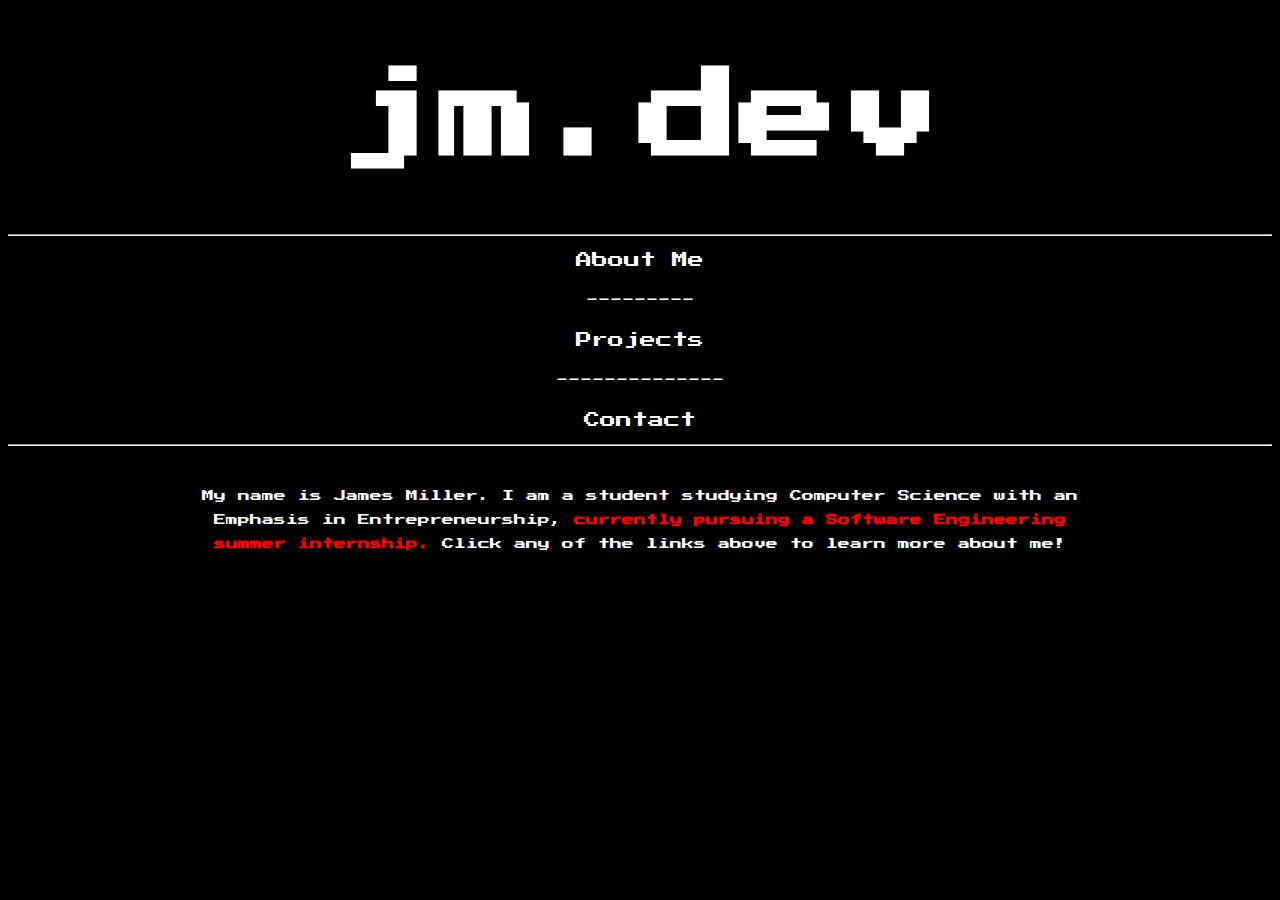
<file: index.html>
<!DOCTYPE html>
<html lang="en" dir="ltr">
  <head>
    <meta charset="utf-8" />
    <title>Home.dev</title>
    <link rel="stylesheet" href="css/styles.css" />
    <link rel="icon" type="image/svg" href="images/jmdev.svg" />
    <link rel="preconnect" href="https://fonts.googleapis.com" />
    <link rel="preconnect" href="https://fonts.gstatic.com" crossorigin />
    <link
      href="https://fonts.googleapis.com/css2?family=Press+Start+2P&family=Teko:wght@300&display=swap"
      rel="stylesheet"
    />
  </head>

  <body>
    <div id="logo">
      <h1>jm.dev</h1>
    </div>
    <hr />
    <a href="about.html">About Me</a>
    <div class="aboutMe">
      <p>---------</p>
    </div>
    <a href="projects.html">Projects</a>
    <div class="aboutMe">
      <p>--------------</p>
    </div>
    <a href="contactme.html">Contact</a>
    <hr />
    <br />
    <div class="aboutMe">
      <p>
        My name is James Miller. I am a student studying Computer Science with
        an Emphasis in Entrepreneurship,<strong>
          currently pursuing a Software Engineering summer internship. </strong
        >Click any of the links above to learn more about me!
      </p>
    </div>
  </body>
</html>
</file>
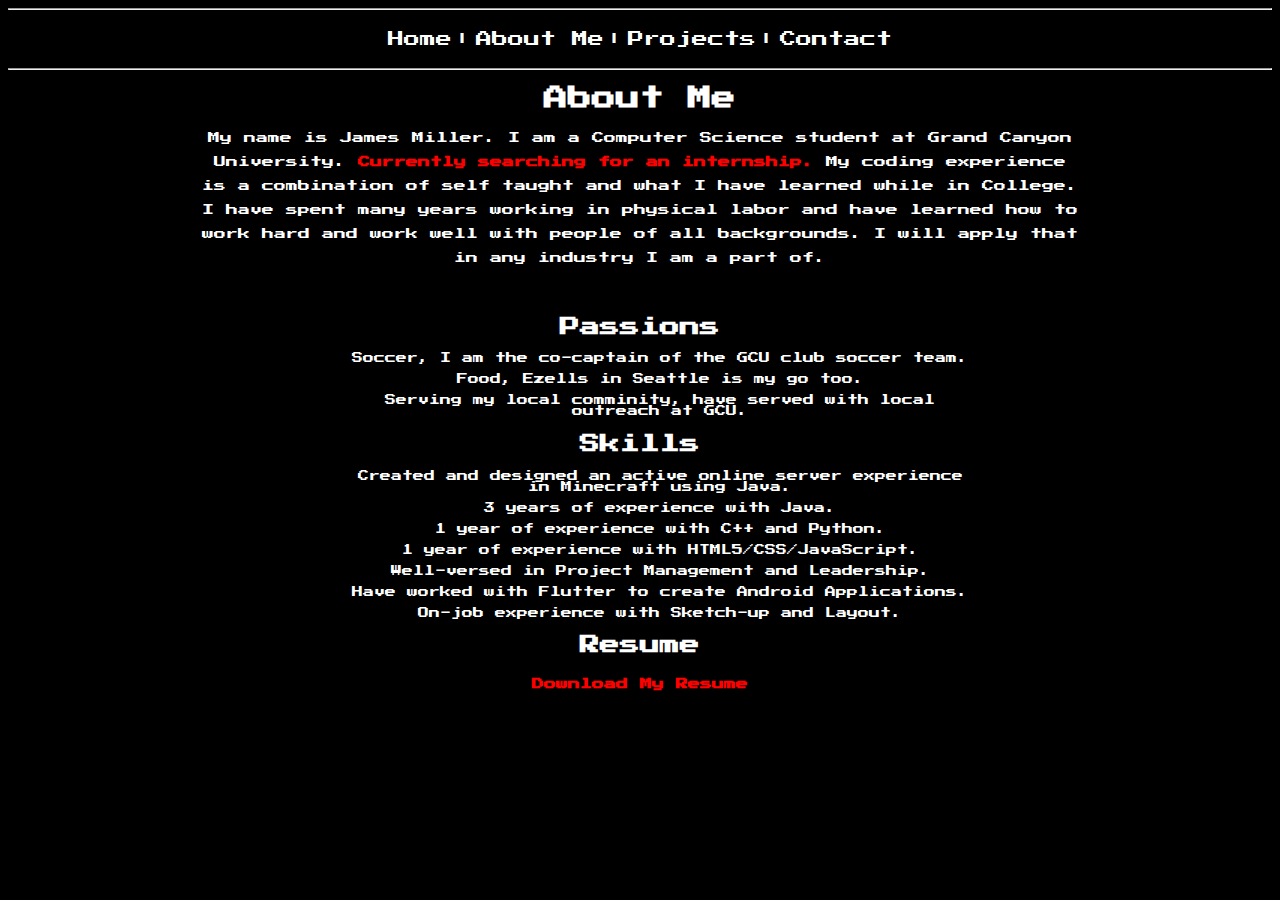
<file: about.html>
<!DOCTYPE html>
<html lang="en" dir="ltr">

<head>
  <meta charset="utf-8" />
  <title>About.dev</title>
  <link rel="stylesheet" href="css/styles.css" />
  <link rel="icon" type="image/svg" href="images/jmdev.svg" />
  <link rel="preconnect" href="https://fonts.googleapis.com" />
  <link rel="preconnect" href="https://fonts.gstatic.com" crossorigin />
  <link href="https://fonts.googleapis.com/css2?family=Press+Start+2P&family=Teko:wght@300&display=swap"
    rel="stylesheet" />
</head>

<body>
  <hr />
  <table class="navBar">
    <tr>
      <td><a href="index.html">Home</a></td>
      <td>
        <p>|</p>
      </td>

      <td></td>
      <td><a href="about.html">About Me</a></td>
      <td>
        <p>|</p>
      </td>

      <td></td>
      <td><a href="projects.html">Projects</a></td>
      <td>
        <p>|</p>
      </td>

      <td></td>
      <td><a href="contactme.html">Contact</a></td>
    </tr>
  </table>
  <hr />
  <div class="aboutMe">
    <h1>About Me</h1>
    <p>
      My name is James Miller. I am a Computer Science student at Grand Canyon
      University.
      <strong>Currently searching for an internship.</strong>
      My coding experience is a combination of self taught and what I have
      learned while in College. I have spent many years working in physical
      labor and have learned how to work hard and work well with people of all
      backgrounds. I will apply that in any industry I am a part of.
    </p>
  </div>
  <br />
  <h2>Passions</h2>
  <ul style="display: block;
  text-align: center;
  width: 50%;
  margin-left: auto;
  margin-right: auto;
  ">
    <li>Soccer, I am the co-captain of the GCU club soccer team.
    <li>Food, Ezells in Seattle is my go too.</li>
    <li>Serving my local comminity, have served with local outreach at GCU.</li>
  </ul>
  <h2>Skills</h2>
  <ul style="display: block;
  text-align: center;
  width: 50%;
  margin-left: auto;
  margin-right: auto;
  ">
    <li>Created and designed an active online server experience in Minecraft using Java.</li>
    <li>3 years of experience with Java.</li>
    <li>1 year of experience with C++ and Python.</li>
    <li>1 year of experience with HTML5/CSS/JavaScript.</li>
    <li>Well-versed in Project Management and Leadership.</li>
    <li>Have worked with Flutter to create Android Applications.</li>
    <li>On-job experience with Sketch-up and Layout.</li>
  </ul>
  <h2>Resume</h2>
  <a href="Resume/Resume.docx" download="Resume" style="font-size: 12px;"><strong>Download My Resume</strong></a>
</body>
<footer>
  <p></p>
</footer>

</html>
</file>
<file: contactme.html>
<!DOCTYPE html>
<html lang="en" dir="ltr">

<head>
  <meta charset="utf-8" />
  <title>ContactMe.dev</title>
  <link rel="stylesheet" href="css/styles.css" />
  <link rel="icon" type="image/svg" href="images/jmdev.svg" />
  <link rel="preconnect" href="https://fonts.googleapis.com" />
  <link rel="preconnect" href="https://fonts.gstatic.com" crossorigin />
  <link href="https://fonts.googleapis.com/css2?family=Press+Start+2P&family=Teko:wght@300&display=swap"
    rel="stylesheet" />
</head>

<body>
  <hr />
  <table class="navBar">
    <tr>
      <td><a href="index.html">Home</a></td>
      <td>
        <p>|</p>
      </td>

      <td></td>
      <td><a href="about.html">About Me</a></td>
      <td>
        <p>|</p>
      </td>

      <td></td>
      <td><a href="projects.html">Projects</a></td>
      <td>
        <p>|</p>
      </td>

      <td></td>
      <td><a href="contactme.html">Contact</a></td>
    </tr>
  </table>
  <hr />
  <h2>Contact Me</h2>
  <a href="mailto:jam1211miller@gmail.com?subject=New Opportunity">Click to Email Me!</a>
</body>

</html>
</file>
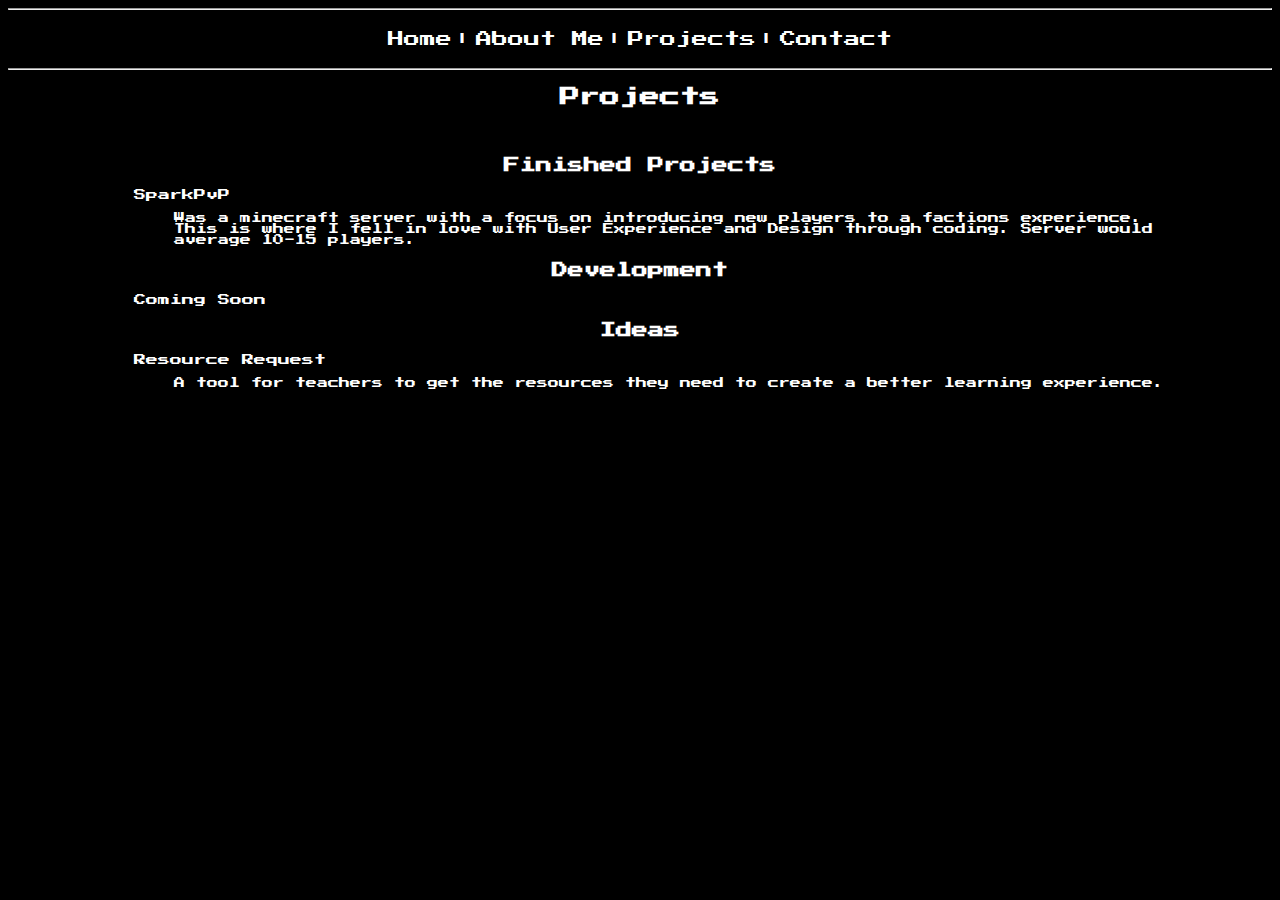
<file: projects.html>
<!DOCTYPE html>
<html lang="en" dir="ltr">

<head>
  <meta charset="utf-8" />
  <title>Projects.dev</title>
  <link rel="stylesheet" href="css/styles.css" />
  <link rel="icon" type="image/svg" href="images/jmdev.svg" />
  <link rel="preconnect" href="https://fonts.googleapis.com" />
  <link rel="preconnect" href="https://fonts.gstatic.com" crossorigin />
  <link href="https://fonts.googleapis.com/css2?family=Press+Start+2P&family=Teko:wght@300&display=swap"
    rel="stylesheet" />
</head>

<body>
  <hr />
  <table class="navBar">
    <tr>
      <td><a href="index.html">Home</a></td>
      <td>
        <p>|</p>
      </td>

      <td></td>
      <td><a href="about.html">About Me</a></td>
      <td>
        <p>|</p>
      </td>

      <td></td>
      <td><a href="projects.html">Projects</a></td>
      <td>
        <p>|</p>
      </td>

      <td></td>
      <td><a href="contactme.html">Contact</a></td>
    </tr>
  </table>
  <hr />
  <h2>Projects</h2>
  <br>
  <h3>Finished Projects</h3>
  <p style="margin-left: 10%;">SparkPvP</p>
  <ul style="width: 80%;">
    <li>Was a minecraft server with a focus on introducing new players to a factions experience.
      This is where I fell in love with User Experience and Design through coding. Server would
      average 10-15 players.
    </li>
  </ul>
  <h3>Development</h3>
  <p style="margin-left: 10%;">Coming Soon</p>
  <h3>Ideas</h3>
  <p style="margin-left: 10%;">Resource Request</p>
  <ul style="width: 80%;">
    <li>A tool for teachers to get the resources they need to create a better learning experience. </li>
  </ul>
</body>

</html>
</file>
<file: css/styles.css>
body {
  background-color: black;
}

h1 {
  font-family: "Press Start 2P", cursive;
  color: white;
  text-align: center;
}

h2 {
  font-family: "Press Start 2P", cursive;
  color: white;
  font-size: 20px;
  text-align: center;
}

.dividers {
  font-size: 20px;
}

p {
  font-family: "Press Start 2P", cursive;
  color: white;
  font-size: 12px;
}

.aboutMe {
  font-family: "Press Start 2P", cursive;
  color: white;
  font-size: 12px;
  text-align: center;
  margin-left: 15%;
  margin-right: 15%;
  line-height: 200%;
}

.logo {
  display: block;
  margin-top: -5%;
  margin-left: auto;
  margin-right: auto;
  width: 50%;
}

strong {
  color: red;
}

a {
  font-family: "Press Start 2P", cursive;
  display: block;
  text-align: center;
  color: white;
  text-decoration: none;
  line-height: 200%;
}

a:hover {
  color: blue;
}

.navBar {
  font-family: "Press Start 2P", cursive;
  margin-left: auto;
  margin-right: auto;
  color: white;
}

.aboutTable {
  display: block;
  text-align: center;
  width: 50%;
  margin-left: auto;
  margin-right: auto;
  font-family: "Press Start 2P", cursive;
  color: white;
}

#logo {
  font-size: 50px;
}

h3 {
  color: white;
  font-family: "Press Start 2P", cursive;
  font-size: 16px;
  text-align: center;
}

ul {
  margin-left: 10%;
  font-family: "Press Start 2P", cursive;
  color: white;
  font-size: 11px;
  width: 40%;
  list-style: none;
}

table,
th,
td {
  font-family: "Press Start 2P", cursive;
  color: white;

}

li {
  margin: 10px 0;
}
</file>
